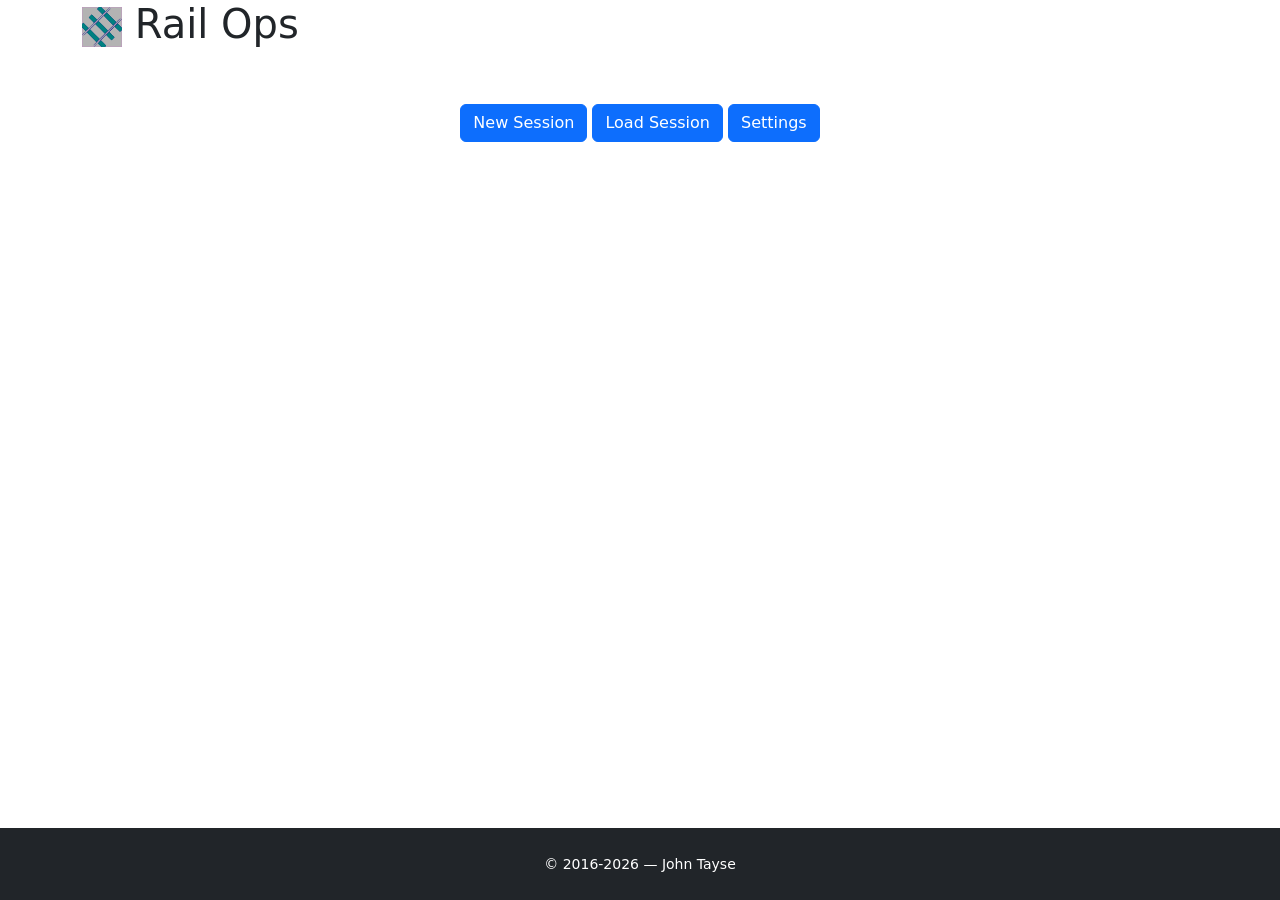
<file: index.html>
<!DOCTYPE html>

<html lang="en" class="h-100">

<head>
	<meta charset="utf-8">
	<meta name="viewport" content="width=device-width, initial-scale=1">

	<title>Rail Ops</title>

	<link rel="icon" type="image/png" href="images/favicon-96x96.png" sizes="96x96" />
	<link rel="icon" type="image/svg+xml" href="images/favicon.svg" />
	<link rel="shortcut icon" href="favicon.ico" />
	<link rel="apple-touch-icon" sizes="180x180" href="images/apple-touch-icon.png" />
	<meta name="apple-mobile-web-app-title" content="Rail Ops" />

	<meta name="apple-mobile-web-app-title" content="Rail Ops" />

	<link rel="stylesheet" href="main.css" />
	<link href="https://cdn.jsdelivr.net/npm/bootstrap@5.3.8/dist/css/bootstrap.min.css" rel="stylesheet"
		integrity="sha384-sRIl4kxILFvY47J16cr9ZwB07vP4J8+LH7qKQnuqkuIAvNWLzeN8tE5YBujZqJLB" crossorigin="anonymous">
	<script src="https://cdn.jsdelivr.net/npm/@popperjs/core@2.11.8/dist/umd/popper.min.js"
		crossorigin="anonymous"></script>
	<script src="https://cdn.jsdelivr.net/npm/bootstrap@5.3.8/dist/js/bootstrap.bundle.min.js"
		integrity="sha384-FKyoEForCGlyvwx9Hj09JcYn3nv7wiPVlz7YYwJrWVcXK/BmnVDxM+D2scQbITxI"
		crossorigin="anonymous"></script>
	<script src="https://code.jquery.com/jquery-3.7.1.min.js"
		integrity="sha256-/JqT3SQfawRcv/BIHPThkBvs0OEvtFFmqPF/lYI/Cxo=" crossorigin="anonymous"></script>
	<script>
		$(document).bind("mobileinit", function () {
			$.mobile.ajaxEnabled = false;
			$.mobile.hashListeningEnabled = false;
			$.mobile.pushStateEnabled = false;
			//$.mobile.changePage.defaults.changeHash = false;
		});
	</script>

	<script type="text/javascript" src="railops.js"></script>
	<script type="module" src="main.js"></script>
</head>

<body class="d-flex flex-column h-100">
	<main class="flex-grow-1">
		<div id="header" class="container">
			<h1>
				<a href="#" class="" id="headerHome">
					<img src="images/favicon.svg" alt="Rail Ops Home"
						style="height:1em;vertical-align: middle;"></a>&nbsp;Rail Ops
			</h1>
		</div>
		<div class="container py-5 text-center">
			<div id="app" class="container"></div>
		</div>
	</main>

	<footer class="bg-dark text-white py-4 mt-auto">
		<div class="container text-center">
			<small>&copy; 2016-<span id="currentyear"></span> &mdash; John Tayse</small>
		</div>
	</footer>

	<div id="modalContainer"></div>
</body>

</html>
</file>
<file: main.css>
.dataPane {
	cursor: pointer;
}

.editRow {
	height: 1.5em;
	cursor: pointer;
}

.deleteRow {
	height: 1.5em;
	cursor: pointer;
}

.sessionRow {
	height: 1.5em;
	cursor: pointer;
}

.locoPopover {
	cursor: pointer;
	text-decoration: underline;
	text-decoration-style: dotted;
	color: black;
}

.locoPopover:hover {
	color: black;
}

.stockPopover {
	cursor: pointer;
	text-decoration: underline;
	text-decoration-style: dotted;
	color: black;
}

.stockPopover:hover {
	color: black;
}
</file>
